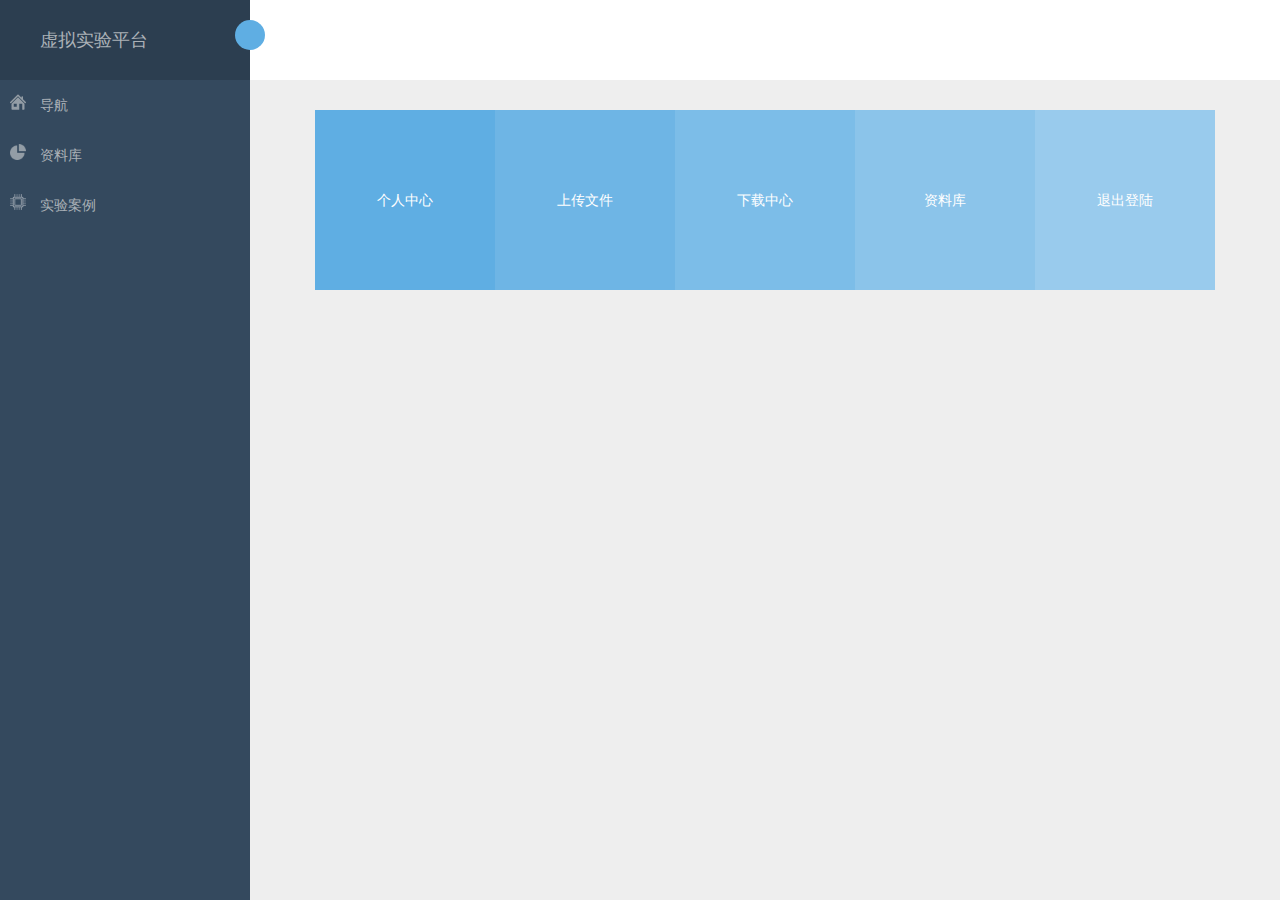
<file: src/index.html>
<!DOCTYPE html>
<html lang="en">
<head>
	<meta charset="UTF-8">
	<title>虚拟实验平台</title>
	<link rel="stylesheet" href="css/rest.css">
	<link rel="stylesheet" href="css/index.css">
</head>
<body>
	<div id="wrap">


		<div id="navigation">
			<div id="nav_title">
				<p>虚拟实验平台</p>
			</div>
			<ul>
	            <li class="nav-item">
	                <a href="javascript:;"><img src="../source/home.png"><span>导航</span></a>
	                <ul>
	                    <li><a href="javascript:;"><span>个人中心</span></a></li>
	                    <li><a href="javascript:;"><span>实验平台简介</span></a></li>
	                    <li><a href="javascript:;"><span>设置</span></a></li>
	                </ul>
	            </li>
	            <li class="nav-item">
	                <a href="javascript:;"><img src="../source/database.png"><span>资料库</span></a>
	                <ul>
	                    <li><a href="javascript:;"><span>资料1</span></a></li>
	                    <li><a href="javascript:;"><span>资料2</span></a></li>
	                    <li><a href="javascript:;"><span>日志</span></a></li>
	                </ul>
	            </li>
	            <li class="nav-item">
	                <a href="javascript:;"><img src="../source/Case_icon.png"><span>实验案例</span></a>
	                <ul>
	                    <li><a href="javascript:;"><span>静态路由配置实验</span></a></li>
	                    <li><a href="javascript:;"><span>IP配置实验</span></a></li>
	                    <li><a href="javascript:;"><span>路由器配置实验</span></a></li>
	                </ul>
	            </li>
	        </ul>
		</div>
		<div id="nav_off"></div>
		<div id="nav_on"><div id="to-right"></div></div>

        <div id="content">
        	<iframe src="myuser.html" frameborder="0" width="100%" height="100%"></iframe>
        </div>
	    
		
	</div>

<script src="js/jquery-1.8.0.js"></script>
<script src="js/index.js"></script>
</body>
</html>
</file>
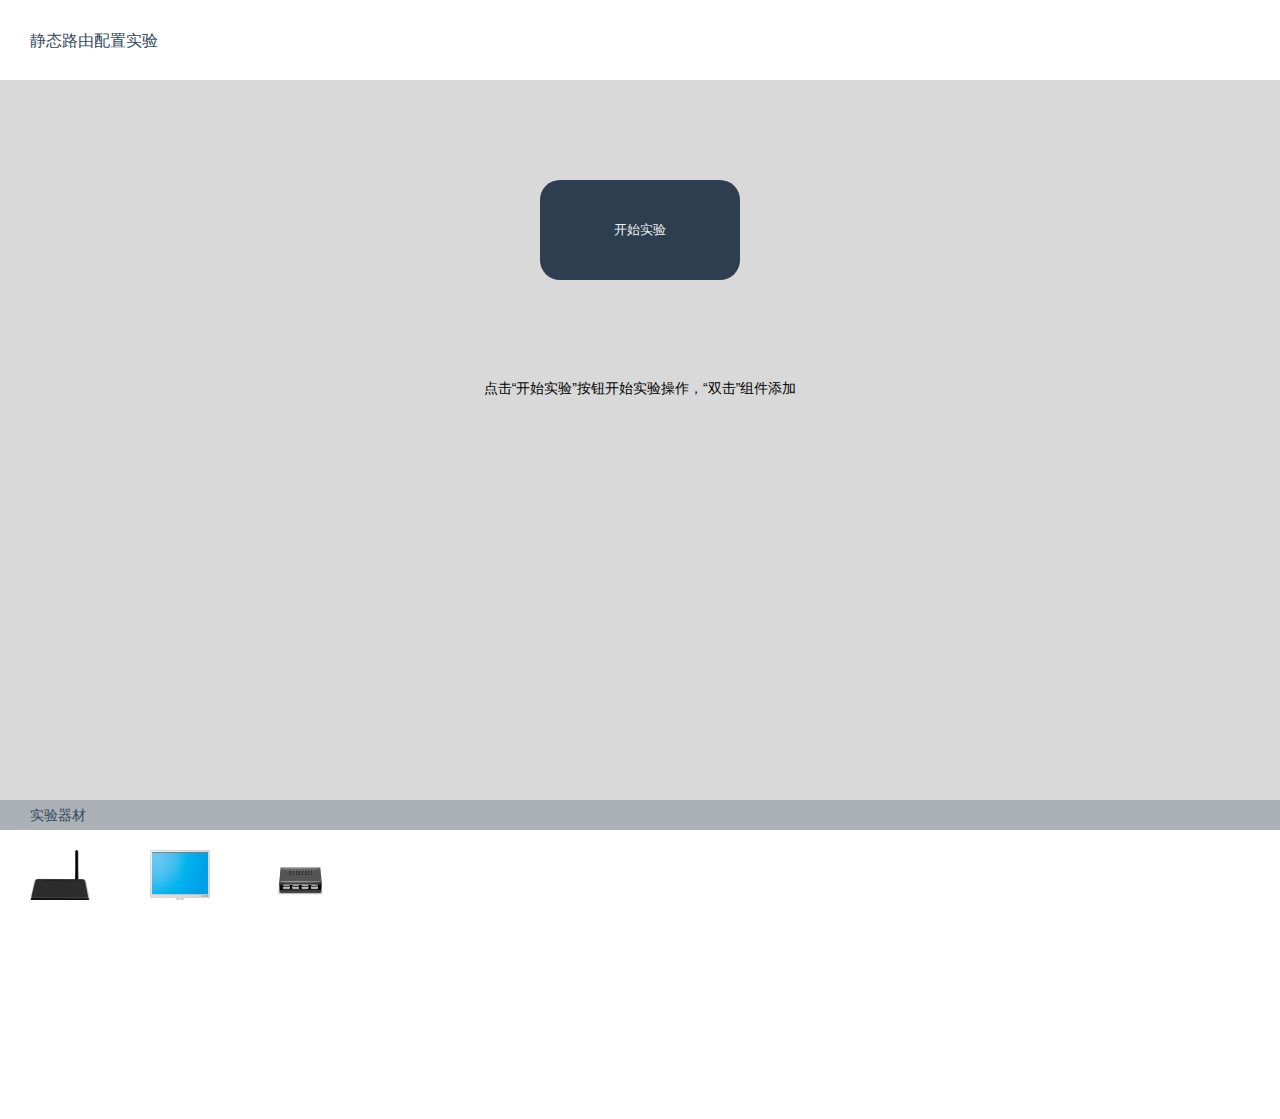
<file: src/experiment.html>
<!DOCTYPE html>
<html lang="en">
<head>
	<meta charset="UTF-8">
	<title>实验页面</title>
	<link rel="stylesheet" href="css/rest.css">
	<link rel="stylesheet" href="css/experiment.css">
</head>
<body>
	<div id="wrap">
		<div id="header">
			<div id="head-title">
				<h3>静态路由配置实验</h3>
			</div>
		</div>

		<div id="ve-canvas">
			<div class="mask">
				<input type="button" id="platform-btn" value="开始实验">
				<p>点击“开始实验”按钮开始实验操作，“双击”组件添加</p>
			</div>
            <canvas width="1116px" height="520px" id="line-cvs"></canvas>
			<input type="button" id="finish" value="完成实验">

			<ul id="contextmenu" style="display:none;">	
				<li><a>开机</a></li>
				<li><a>连接设备</a></li>	
				<li><a>设置</a></li>
				<li><a>移除设备</a></li>
			</ul>
			<!-- 操作界面 -->
			<div id="interface" style="display:none;">
				
			</div>
		</div>

		<div id="component-ul">
			<div class="div-h"><p>实验器材</p></div>

			<ul>
				<li class="li-item">
					<img src="../source/router_ul.png" width="60px" height="60px" name="路由器">
					<p>路由器</p>
				</li>
				<li class="li-item">
					<img src="../source/PC_ul.png" width="60px" height="60px" name="计算机">
					<p>计算机</p>
				</li>
				<li class="li-item">
					<img src="../source/switches_ul.png" width="60px" height="60px" name="交换机">
					<p>交换机</p>
				</li>
			</ul>

		</div>

		<div id="instructions">
			<div class="div-h"><p>实验内容</p></div>
			<div id="instru-content">
				<div id="in-text">
					<h3>【实验目的】了解路由器的路由表配置方法</h3>
					<h3>【实验器材】两台安装windows系统的计算机，两台路由器</h3>
					<h3>【实验任务】</h3>
					<span>安图连接网络，按表在路由器R1和R2之间建立连接，实验路由器的IGRP协议的配置方法，并检测IGRP网络的有效性。<br></span>
					<span>llllllllllllllllllllllllllllllllll略</span>
				</div>
			</div>

		</div>
	</div>

<!-- js库引入 -->
<script src="js/jquery-1.8.0.js"></script>
<script type="text/javascript" src="js/snippet/jquery.snippet.min.js"></script>
<script type="text/javascript" src="js/jtopo-min.js"></script>
<!-- 组件模块js引入 -->
<script src="js/experiment.js"></script>
</body>
</html>
</file>
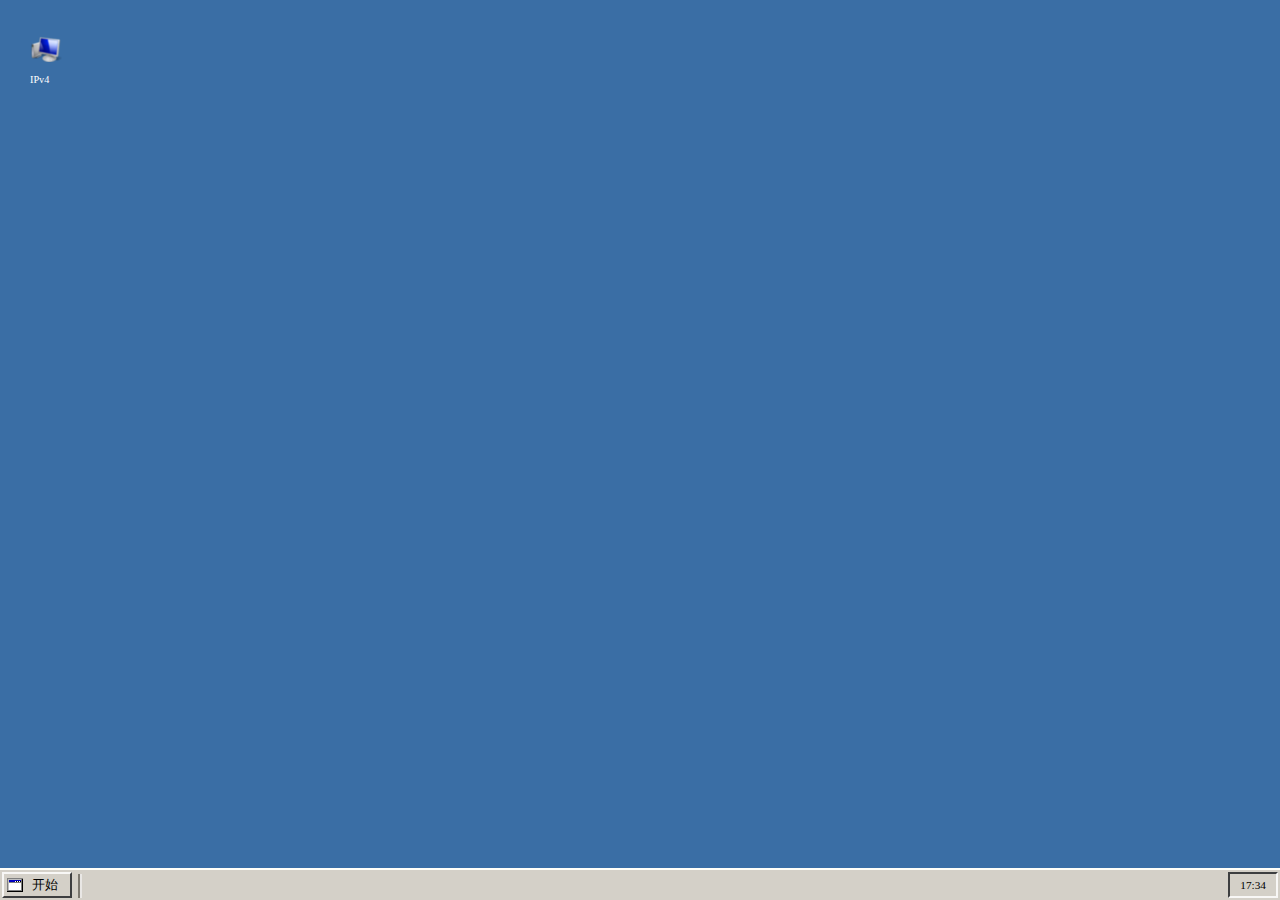
<file: src/interface.html>
<!DOCTYPE html>
<html lang="en">
<head>
	<meta charset="UTF-8">
	<link rel="stylesheet" href="lib/jquery-ui/themes/default/jquery-ui.css">
	<link rel="stylesheet" href="lib/jquery-lwd/themes/windows2000/jquery-lwd.css">
	<style>
		#start_window{width: 150px;height: 255px;position: absolute;left: 0;bottom: 32px;background-color: rgb(212, 208, 200);border-top: 1px solid white;border-right: 2px solid #4F4F4F;border-bottom: 2px solid #4F4F4F;border-left: 1px solid white;}
		#start_window ul{width: 100%;height: 100%;}
		#start_window ul li{display: block;width: 100%;height: 40px;line-height: 40px;font-size: 14px;}
		#start_window ul li:active{width: 98%; height: 37px; border-top: 2px solid #4F4F4F;border-right: 1px solid white; border-bottom: 1px solid white;border-left: 2px solid #4F4F4F;}
		#start_window ul hr{width: 90%;margin: 0 auto;border: none;border-top: 1px solid #8F8F8F;}
		#internet_icon{width: 40px;height: 50px;position: relative;margin:30px; color: white;}
		#internet_icon:hover{border: 1px solid #6495ED;margin:29px;}
	</style>
</head>
<body>
	<div 
	    id="taskbar" 
	    data-clock="true" 
	    data-startbutton="开始">
	</div>
	<div id="start_window" style="display:none;">
	    <ul>
	        <li>程序</li>
	        <li>文档</li>
	        <li>设置</li>
	        <li>帮助</li>
	        <li>运行</li>
	        <hr>
	        <li>注销（退出设置）</li>
	    </ul>
	</div>
	<div id="internet_icon">
	    <img src="../source/img/win7/mycomputer.png" width="32px" height="32px">
	    <p>IPv4</p>
	</div>
 
	
					
<script src="js/jquery-1.8.0.js"></script>
<script type="text/javascript" src="lib/jquery-ui/jquery-ui.min.js"></script>
<script type="text/javascript" src="lib/jquery-lwd/jquery-lwd.js"></script>
<!-- 操作界面模块js引入 -->
<script src="js/interface.js"></script>
</body>
</html>
</file>
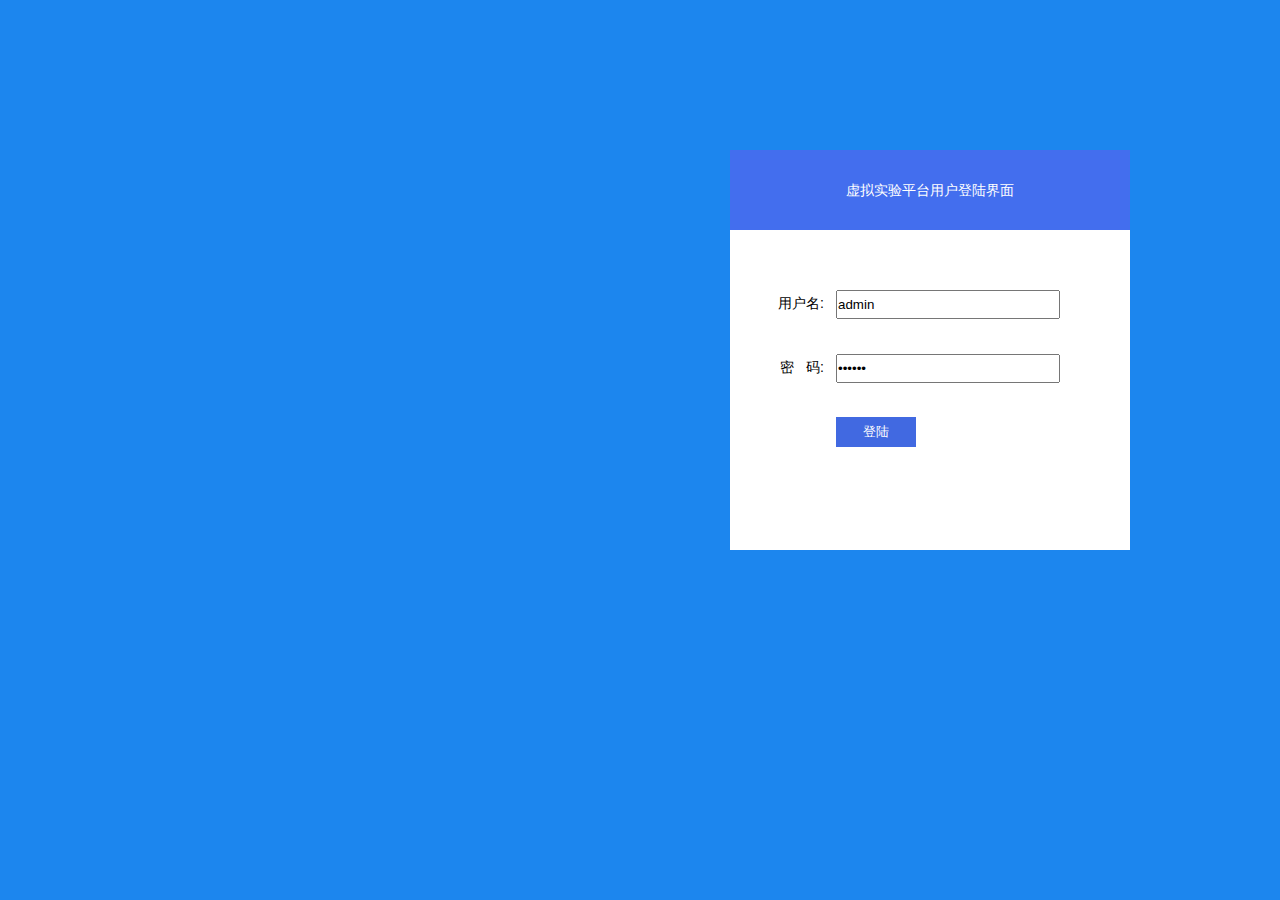
<file: src/login.html>
<!DOCTYPE html>
<html lang="en">
<head>
	<meta charset="UTF-8">
	<title>虚拟实验平台-登陆</title>
	<link rel="stylesheet" href="css/rest.css">
	<link rel="stylesheet" href="css/login.css">
</head>
<body>
	<div id="wrp">
		<div id="login">
			<div id="title_div">
				<p>虚拟实验平台用户登陆界面</p>
			</div>
			<form id="formid"  action = 'index.html' onsubmit = "return checkUser();" >
	            <table>
		              <tr>
		                <td class="from_th">用户名:</td>
		                <td><input type="text" value="admin" class="text2" name = "username" id = "userid"/></td>
		              </tr>
		              <tr>
		                <td class="from_th">密&nbsp;&nbsp;&nbsp;码:</td>
		                <td><input type="password" value="123456" class="text2" name = "userpass" id = "userpassid"/></td>
		              </tr>
		              <tr>
		                <td class="from_th">&nbsp;</td>
		                <td>
		                    <input type="submit" value="登陆" class="btn2"/>         
		                </td>
		              </tr>
	            </table>
		</div>
	</div>

<script src="js/login.js"></script>
</body>
</html>
</file>
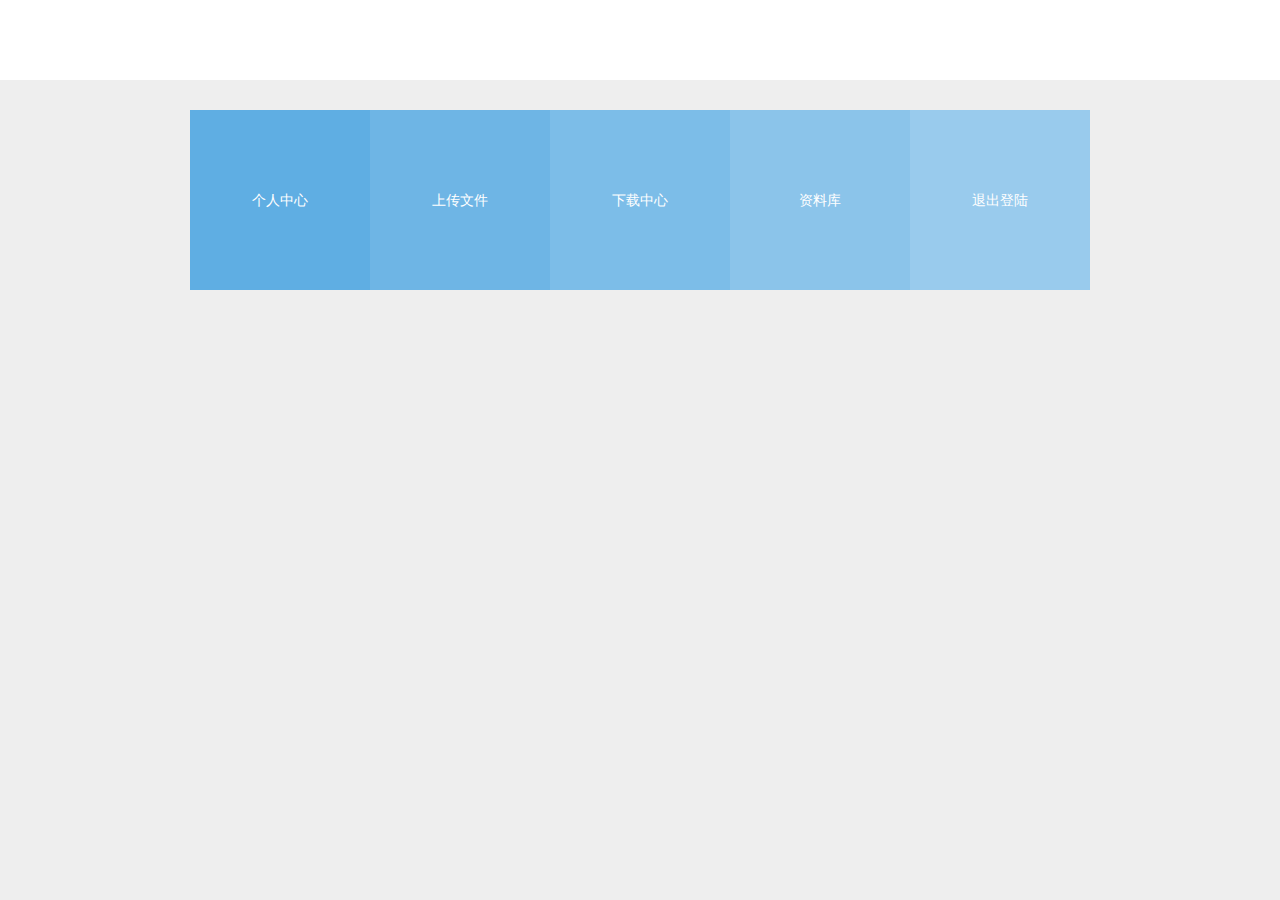
<file: src/myuser.html>
<!DOCTYPE html>
<html lang="en">
<head>
	<meta charset="UTF-8">
	<title>个人中心</title>
	<link rel="stylesheet" href="css/rest.css">
	<style>
	#wrap{width: 100%;height: 100%;background-color: #eeeeee;}
	#header{width: 100%;height: 80px;background-color: white;}
	#content{width: 100%}
	#tab{width: 900px;height: 180px;margin: 30px auto;}
    #tab li{float: left;}
    #tab li a{display: block;width: 180px;height: 180px;text-align: center;color: white;line-height: 180px}
    .tab-1{background-color: #5faee3;}
    .tab-2{background-color: #6eb5e5;}
    .tab-3{background-color: #7cbde8;}
    .tab-4{background-color: #8bc4ea;}
    .tab-5{background-color: #99cbed;}
	</style>
</head>
<body>
	<div id="wrap">
		<div id="header"></div>

		<div id="content">
			<div id="tab">
				<ul>
					<li class="tab-item tab-1"><a href="javascript:"><span>个人中心</span></a></li>
					<li class="tab-item tab-2"><a href="javascript:"><span>上传文件</span></a></li>
					<li class="tab-item tab-3"><a href="javascript:"><span>下载中心</span></a></li>
					<li class="tab-item tab-4"><a href="javascript:"><span>资料库</span></a></li>
					<li class="tab-item tab-5"><a href="javascript:"><span>退出登陆</span></a></li>
				</ul>
			</div>
		</div>
	</div>
</body>
</html>
</file>
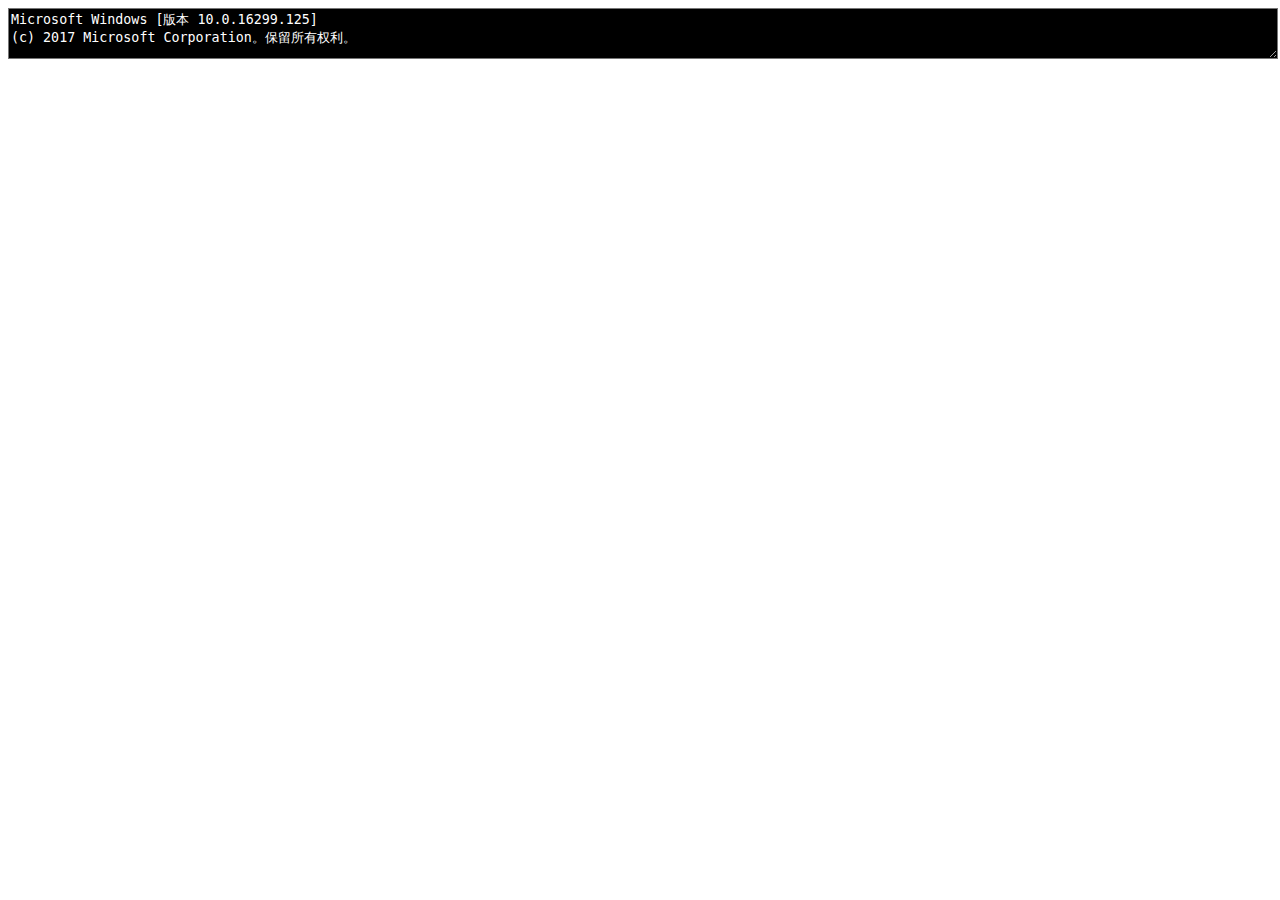
<file: src/winpage/cmd.html>
<!DOCTYPE html>
<html lang="en">
<head>
	<meta charset="UTF-8">
	<style>
		#cmdwin{width: 100%;height: 100%;overflow: scroll;color: white;background: black;}
	</style>
</head>
<body>
	<textarea id="cmdwin" >Microsoft Windows [版本 10.0.16299.125]
(c) 2017 Microsoft Corporation。保留所有权利。

C:\Users\zhangxinyu></textarea>

<script>
	var answerip = "   Windows IP 配置     以太网适配器 以太网:   媒体状态  . . . . . . . . . . . . : 媒体已断开连接      连接特定的 DNS 后缀 . . . . . . . :  无线局域网适配器 本地连接* 1:  媒体状态  . . . . . . . . . . . . : 媒体已断开连接  连接特定的 DNS 后缀 . . . . . . . :     无线局域网适配器 WLAN:     连接特定的 DNS 后缀 . . . . . . . :  IPv6 地址 . . . . . . . . . . . . : 240e:b4:2c:20f3:b1b7:ad4a:b33d:a17c  临时 IPv6 地址. . . . . . . . . . : 240e:b4:2c:20f3:3058:dd68:20e3:d422  本地链接 IPv6 地址. . . . . . . . : fe80::b1b7:ad4a:b33d:a17c%2  IPv4 地址 . . . . . . . . . . . . : 119.97.51.252  子网掩码  . . . . . . . . . . . . : 255.255.255.0  默认网关. . . . . . . . . . . . . : fe80::2a6e:d4ff:fe98:8db7%2  119.97.51.1     以太网适配器 蓝牙网络连接:   媒体状态  . . . . . . . . . . . . : 媒体已断开连接  连接特定的 DNS 后缀 . . . . . . . :     隧道适配器 Teredo Tunneling Pseudo-Interface:  连接特定的 DNS 后缀 . . . . . . . :  IPv6 地址 . . . . . . . . . . . . : 2001:0:9d38:953c:ce0:158b:889e:cc03  本地链接 IPv6 地址. . . . . . . . : fe80::ce0:158b:889e:cc03%14  默认网关. . . . . . . . . . . . . :       ";
	var cmdhead = $('#cmdwin').val()
    var answercon = answerip.replace(/  /g,'\r')
    console.log(event.which)
    var cmdwintext = $('#cmdwin').val()
	$('#cmdwin').keydown(function (event) {
		
		switch(event.which){
			case(13):
			  $('#cmdwin').val(cmdwintext+answercon+cmdhead)
			  break;
		}
		cmdwintext = cmdwintext = $('#cmdwin').val()
	}).css("ime-mode", "disabled").parent().css('padding','0px')




</script>
</body>
</html>
</file>
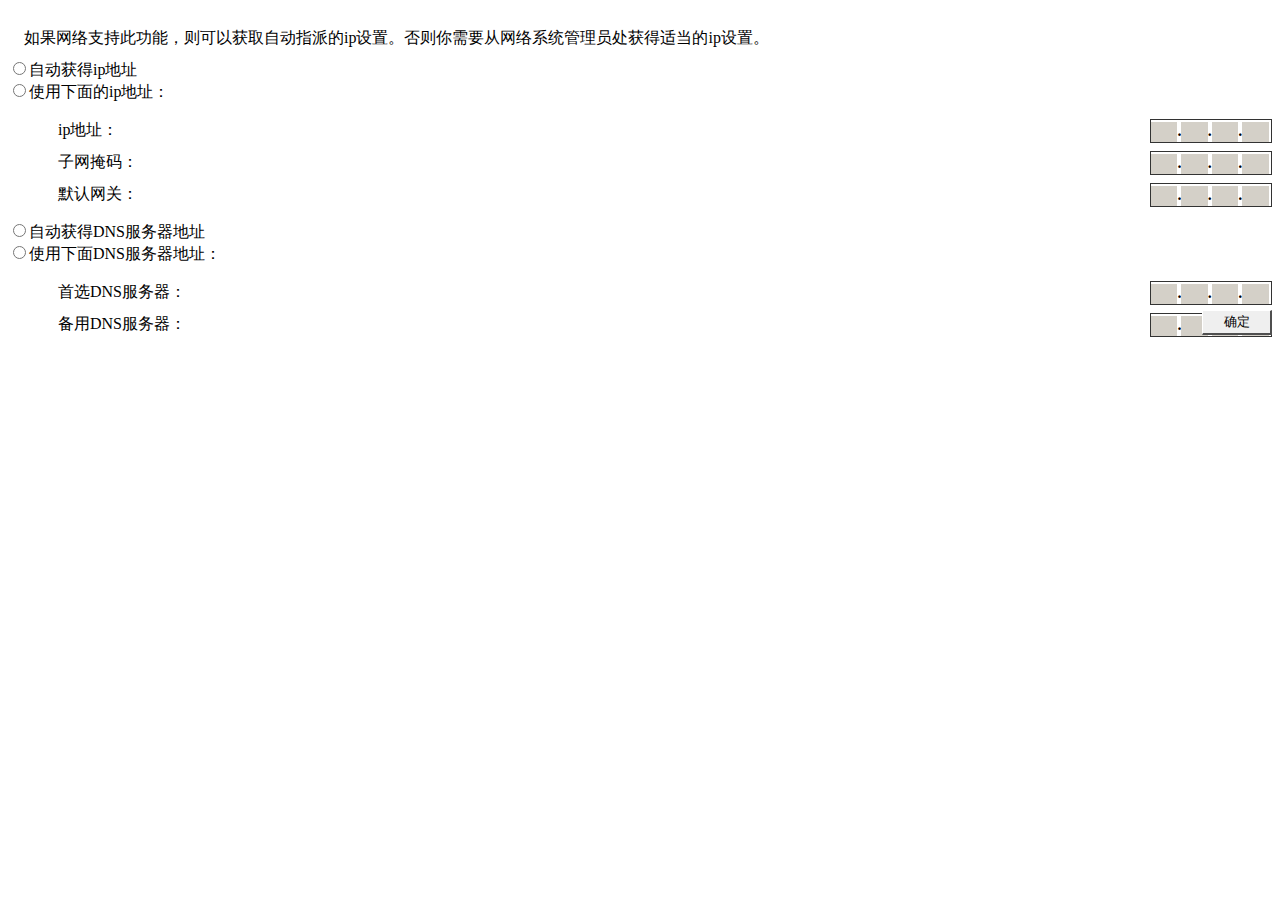
<file: src/winpage/ip.html>
<!DOCTYPE html>
<html lang="en">
<head>
	<meta charset="UTF-8">
	<style>
		#ip-cont{width: 100%;height: 100%;text-align: left;position: relative;}
		#ip-h{display: block;padding-top: 20px;}
        form{margin-top: 10px;}
        .ipset li{display: block;height: 22px;margin-top: 10px; padding-left: 10px; position: relative; line-height: 22px;}

        /*ip框样式*/
		.inputip{width: 120px;height: 22px; border: 1px solid #333333;position: absolute;top: 0; right: 0;}
		.inputip input{width: 22%;height: 20px; border: none;padding: 0;background: rgb(212, 208, 200);}
		.inputip strong{width: 4%;}
        
        #ip_sbmit{width: 70px;height: 25px;border-top: 1px solid white;border-right: 2px solid #4F4F4F;border-bottom: 2px solid #4F4F4F;border-left: 1px solid white;position: absolute;right: 0px;bottom: 0px;}
        #ip_sbmit:active{border-top: 2px solid #4F4F4F;border-right: 1px solid white; border-bottom: 1px solid white;border-left: 2px solid #4F4F4F;}
	</style>
</head>
<body>
	<div id="ip-cont">
		<span id="ip-h">
			&nbsp;&nbsp;&nbsp;&nbsp;如果网络支持此功能，则可以获取自动指派的ip设置。否则你需要从网络系统管理员处获得适当的ip设置。
		</span>
		<form>
			<input type="radio" name="ip_set" value="male">自动获得ip地址<br>
			<input type="radio" name="ip_set" value="female">使用下面的ip地址：
            <div class="ipset">
            	<ul>
            		<li>ip地址：<div class="inputip" id="ip_1">
						<input type="ip" maxlength="3"/><strong>.</strong><input type="ip" maxlength="3"/><strong>.</strong><input type="ip" maxlength="3"/><strong>.</strong><input type="ip" maxlength="3"/></div>
			        </li>
            		<li>子网掩码：<div class="inputip" id="ip_2">
						<input type="ip" maxlength="3"/><strong>.</strong><input type="ip" maxlength="3"/><strong>.</strong><input type="ip" maxlength="3"/><strong>.</strong><input type="ip" maxlength="3"/></div>
				    </li>
            		<li>默认网关：<div class="inputip" id="ip_3">
						<input type="ip" maxlength="3"/><strong>.</strong><input type="ip" maxlength="3"/><strong>.</strong><input type="ip" maxlength="3"/><strong>.</strong><input type="ip" maxlength="3"/></div>
					</li>
            	</ul>
            </div>
		</form>
		<form>
			<input type="radio" name="sex" value="male">自动获得DNS服务器地址<br>
			<input type="radio" name="sex" value="female">使用下面DNS服务器地址：
			<div class="ipset">
            	<ul>
            		<li>首选DNS服务器：<div class="inputip" id="dns_1">
						<input type="ip" maxlength="3"/><strong>.</strong><input type="ip" maxlength="3"/><strong>.</strong><input type="ip" maxlength="3"/><strong>.</strong><input type="ip" maxlength="3"/></div>
					</li>
            		<li>备用DNS服务器：<div class="inputip" id="dns_2">
						<input type="ip" maxlength="3"/><strong>.</strong><input type="ip" maxlength="3"/><strong>.</strong><input type="ip" maxlength="3"/><strong>.</strong><input type="ip" maxlength="3"/></div>
					</li>
            	</ul>
            </div>
		</form>
		<button id="ip_sbmit">确定</button>
	</div>

<!-- <script src="./js/jquery-1.8.0.js"></script> -->
<script>

	if (!$) {
		alert('jquery文件引入失败，请检查网络连接或引入本地文件')
	}
    
    //设置IP输入规范
	$("input[type='ip']").keyup(function(){  //keyup事件处理 

	    $(this).val($(this).val().replace(/[^\d]/g,''));  

	}).bind("paste",function(){  //CTR+V事件处理 

	    $(this).val($(this).val().replace(/[^\d]/g,''));  

	}).each(function (i) {   //对输入限值
		if (i == 0) {
			$(this).bind("blur",function () {
				var myval = $(this).val()
				if (myval == '') {
				}else if (myval <= 0 || myval > 233 || myval == 127) {
					alert("输入值错误！请输入1~233且不为127的值！")
					$(this).val('')
				}
			})
		}else{
			$(this).bind("blur",function () {
				var myval = $(this).val()
				if (myval < 0 || myval > 255) {
					alert("输入值错误！请输入0~255的值！")
					$(this).val('')
				}
			})
		}
	}).css("ime-mode", "disabled");  //CSS设置输入法不可用
</script>
</body>
</html>
</file>
<file: src/css/rest.css>
*{margin: 0;padding: 0;}
html,body {height: 100%;overflow: hidden;}
body{font:14px "微软雅黑","宋体","Arial Narrow",HELVETICA;-webkit-text-size-adjust:100%;}
li{list-style:none} 
a{text-decoration:none;color: #ABB1B7; }
</file>
<file: src/css/index.css>
#wrap {
    width: 100%;
    height: 100%;
    /*background-color: #eeeeee;*/
}

#navigation {
    width: 250px;
    height: 100%;
    background-color: #34495e;
    overflow: hidden;
    float: left;
}

#navigation img {
    width: 16px;
    height: 16px;
    position: absolute;
    top: 14px;
    left: 10px;
    z-index: 999;
}

#nav_title {
    width: 100%;
    height: 80px;
    line-height: 80px;
    background-color: #2c3e50;
    color: #ABB1B7;
    overflow: hidden;
}

#nav_title p {
    font-size: 18px;
    padding-left: 40px;
}

#nav_off {
    width: 30px;
    height: 30px;
    background-color: #5faee3;
    border-radius: 15px;
    position: absolute;
    top: 20px;
    left: 235px;
}

#nav_on {
    width: 10px;
    height: 50px;
    background-color: #34495e;
    position: absolute;
    top: 300px;
    left: 20px;
    display: none;
}

#to-right {
    width: 8px;
    height: 8px;
    border: 1px solid #ABB1B7;
    border-bottom: none;
    border-left: none;
    transform: rotate(45deg);
    -o-transform: rotate(45deg);
    -webkit-transform: rotate(45deg);
    -moz-transform: rotate(45deg);
    position: absolute;
    top: 20px;
    left: -5px;
}

#navigation a {
    display: block;
    overflow: hidden;
    padding-left: 40px;
    line-height: 50px;
    max-height: 50px;
    color: #ABB1B7;
    transition: all .3s;
    /*background-color: #2c3e50;*/
}

.nav-item {
    position: relative;
}

.nav-item ul {
    display: none;
    font-size: 12px;
    padding-left: 20px;
}

.nav-item.nav-show ul {
    display: block;
    background-color: #2c3e50;
}

#content {
    width: auto;
    height: 100%;
    margin-left: 250px;
    transition: all 0.4s;
}
</file>
<file: src/css/experiment.css>
::-webkit-scrollbar{display:none;}
	    html,body {height: 100%;overflow: scroll;}
	    input,.li-item,.menu,.computer,.router,.switches{cursor: pointer;}
	    .hide-scroll{overflow-y: scroll;overflow-x: hidden;width: 100%+18px;}
		#wrap{width: 100%;height:100%;background-color: #eeeeee;}
	    #header{width: 100%;height: 80px;background-color: white;}
	    #head-title h3{font-weight: normal;color: #34495e;line-height: 80px;padding-left: 30px;}
	    #ve-canvas{width: 100%;height: 80%;overflow: hidden; position: relative;text-align: center;background-color:#A2B5CD; }
	    .mask{width: 100%;height: 100%;text-align: center;background-color:#D9D9D9;}
	    #platform-btn{width: 200px;height: 100px;border: none;background-color:#2c3e50;border-radius: 20px;margin: 100px auto; color: #F4F4F4; }
	    #platform-btn:hover{width: 210px;height: 90px;margin: 105px auto; opacity: 0.8; transition: all 0.3s;}
	    #finish{width: 80px;height: 30px;background-color: #2c3e50;border: 0;color: #F4F4F4;position: absolute;top: 30px;left: -80px;transition: all .3s;}
	    #component-ul{width: 100%;height: 150px;background-color: white;}
	    #instructions{width: 100%;background-color: white;}
	    .div-h{width: 100%;height: 30px;background-color: #ABB1B7;line-height: 30px;padding-left: 30px;color: #34495e;}
	    .li-item{display: block;float: left; width: 120px;height: 120px;text-align: center;position: relative;}
	    .li-item img{margin-top: 20px;transition: all .3s;}
	    .li-item p{width: 100%;position: absolute;bottom: 10px;text-align: center;font-size: 12px;color: #34495e;}
	    .li-item:hover >img{width: 80px;height: 80px;margin-top: 10px;}
	    #in-text{width: 90%;margin-top: 20px;margin-left: 30px;margin-bottom: 100px; color:#34495e;font-size: 10px;}
	    #in-text h3{font-size: 12px;font-weight: normal;margin-top: 20px;}
	    #line-cvs{background-color: #A2B5CD;}

	    #contextmenu {
		     background: #eee;
		     position: absolute;
		     list-style: none;
		     margin: 0;
		     padding: 0;
		     display: none;
		}
		#contextmenu li a {
			display: block;
			padding: 5px;
			border-bottom: 1px solid #aaa;
			cursor: pointer;
		}																	   
		#contextmenu li a:hover {
			background: #fff;
		}
		#interface{width: 100%;height: 100%;position: absolute;top: 0;left: 0;background: rgb(58, 110, 165);}
</file>
<file: src/css/login.css>
#wrp {
    width: 100%;
    height: 100%;
    background-color: #1C86EE;
}

#login {
    width: 400px;
    height: 400px;
    background-color: white;
    position: absolute;
    top: 150px;
    right: 150px;
}

#title_div {
    width: 100%;
    height: 80px;
    line-height: 80px;
    text-align: center;
    background-color: #436EEE;
    color: white;
}

#formid table {
    width: 100%;
    border: 0;
    margin-top: 50px;
}

#formid table tr {
    display: block;
    margin-bottom: 20px;
}

.from_th {
    width: 90px;
    height: 40px;
    text-align: right;
    padding-right: 10px;
}

.text2 {
    width: 220px;
    height: 25px;
}

.btn2 {
    width: 80px;
    height: 30px;
    background-color: #4169E1;
    border: 0;
    color: white;
}
</file>
